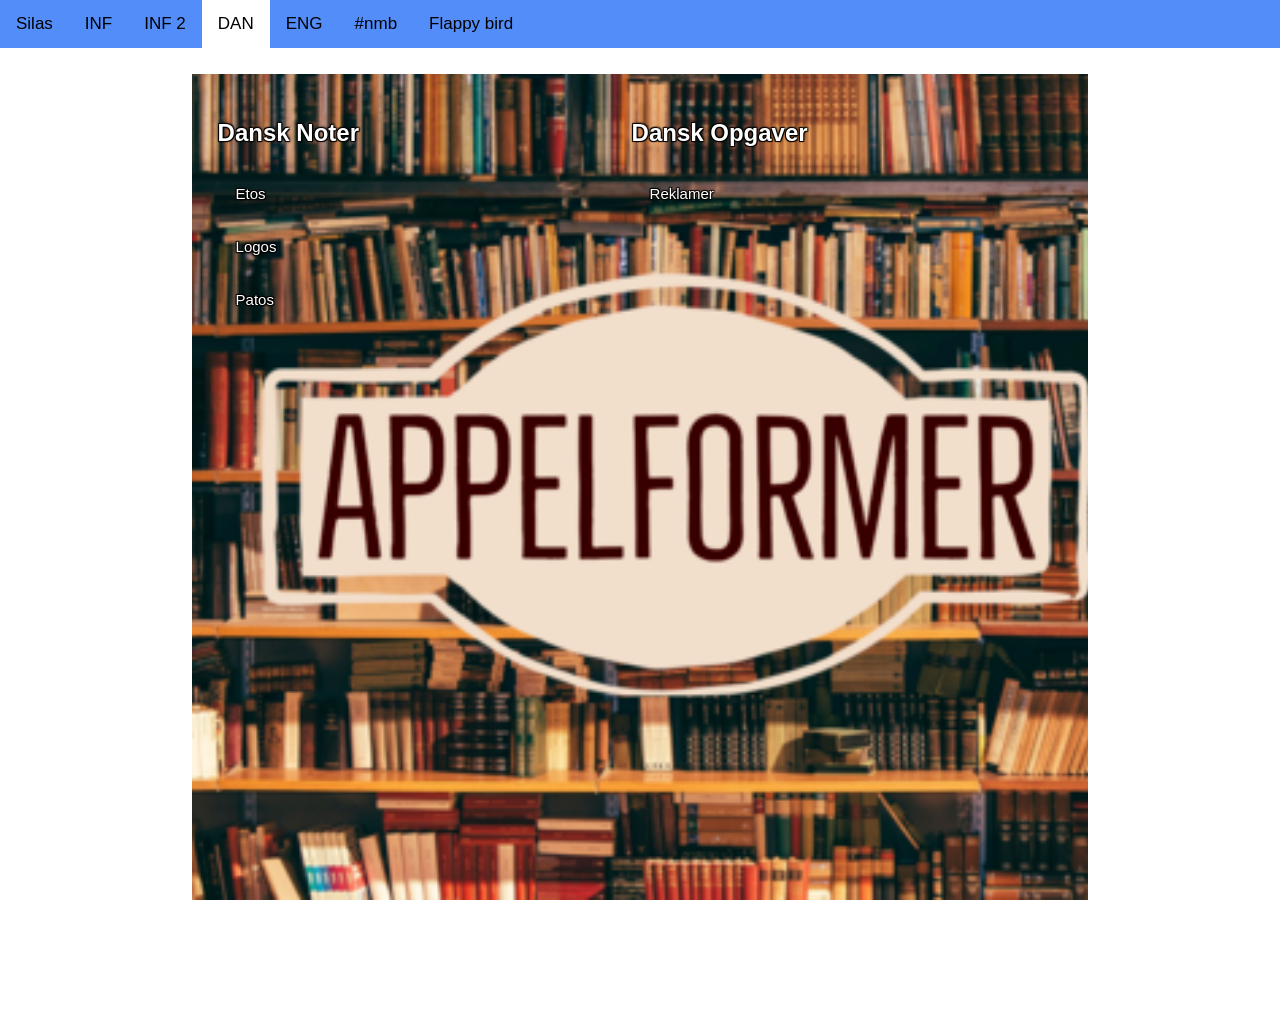
<file: dansk.html>
<!DOCTYPE html>
<html>
    <head>
        <title>Silas Nordahl's logbog</title>
        <meta charset="UTF-8">
        <meta name="viewport" content="width=device-width, initial-scale=1">
        <link rel="stylesheet" href="https://cdnjs.cloudflare.com/ajax/libs/font-awesome/4.7.0/css/font-awesome.min.css">
        <link rel="stylesheet" href="style.css"></link>
    </head>
    <body>
        <!-- Navigation bar HTML -->
        <div class="topnav" id="myTopnav">
            <a href="index.html">Silas Nordahl</a>
            <a href="informatik.html">INF</a>
            <a href="matematik.html">INF 2</a>
            <a href="dansk.html" class="active">DAN</a>
            <a href="engelsk.html">ENG</a>
            <a href="so.html">#nmb</a>
            <a href="beginnerversion/index.html">Flappy bird</a>
            <a href="javascript:void(0);" class="icon" onclick="myFunction()">
              <i class="fa fa-bars"></i>
            </a>
        </div>

        <!-- Accordion HTML -->
        <div class="content" id="dansk">
            <div class="element left">
                <h2>Dansk Noter</h2>
                <button class="accordion">Etos</button>
                <div class="panel">
                <p>ETOS: troværdighed
                    Man kan opbygge sin egen etos gennem fx uddannelse eller erfaring. Man kan også henvise til andre troværdige kilder, fx eksperter eller berømtheder.
                    Man kan også nedbryde sin modstanders etos.</p>
                </div>

                <button class="accordion">Logos</button>
                <div class="panel">
                <p>LOGOS: fakta
                    Tal, statistik og videnskabelig fakta.
                    Data skal både være sandfærdig og fremstilles sandfærdigt.</p>
                </div>

                <button class="accordion">Patos</button>
                <div class="panel">
                <p>PATOS: følelser
                    Kan appellere til alle følelser både positive og negative.
                    Ordvalg: "vi" og "vores" eller "dem" og "deres".
                    Anekdoter: personlig historie
                    Billedsprog</p>
                </div>
            </div>

            <div class="element left">
                <h2>Dansk Opgaver</h2>
                <button class="accordion">Reklamer</button>
                <div class="panel">
                <p>
                    <img src="images/minerva.jpg">
                    https://www.youtube.com/watch?v=V2rwG9iwYNU: ROSA
                    Fokus på hygge, familie og den gammeldags produktion: Gode råvarer fra egen have, som koges til marmelade, der nydes med hele familien.
                    <br>
                    <br>
                    https://www.youtube.com/watch?v=o7N3UtqxIB0: VIOLET

Fokus på traditionelt mandige aktiviteter (at grille og bygge selv) samt at løse sine problemer og samtidig skabe værdi igennem ordentligt håndværk.
<br>
<br>
https://www.youtube.com/watch?v=4ygaLJBiYhc: BLÅ
Fokus på et dyr og eksklusivt produkt, der signalerer status samt råd og overskud til at købe et virkeligt kvalitetsprodukt.
<br>
<br>
https://www.youtube.com/watch?v=EV-eJ_0ItPU: GRØN

Fokus på økologi og fællesskab i en ramme, hvor teknologi (fx smartphones) og storby også inddrages.
Afsender er Irma, der generelt er en dyr butik.
                </p>
                </div>

              
        <script src="script.js"></script>
    </body>
</html>
</file>
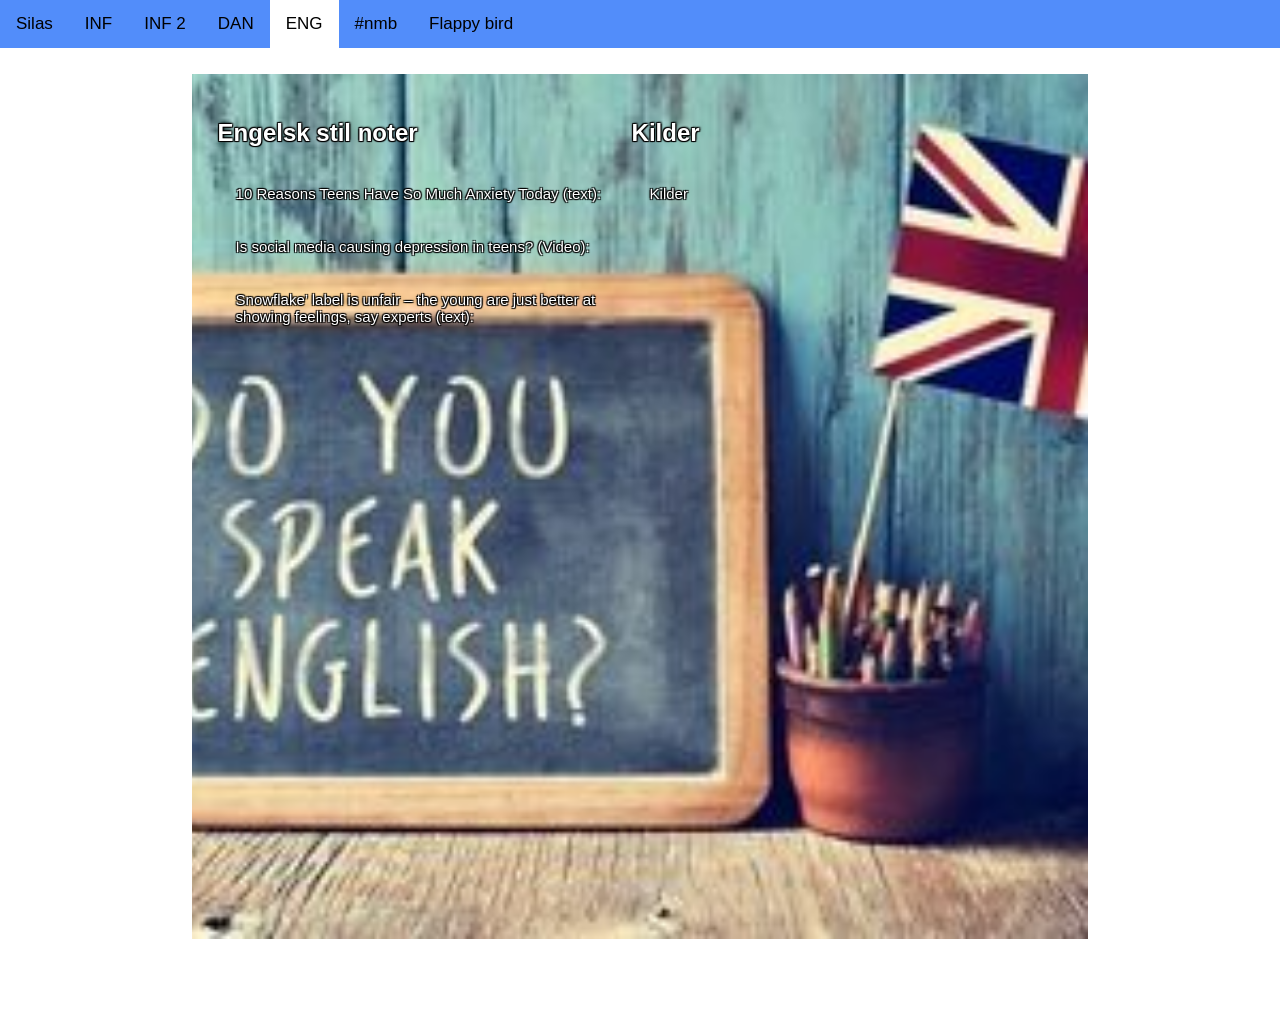
<file: engelsk.html>
<!DOCTYPE html>
<html>
    <head>
        <title>Kaj Børges Logbog</title>
        <meta charset="UTF-8">
        <meta name="viewport" content="width=device-width, initial-scale=1">
        <link rel="stylesheet" href="https://cdnjs.cloudflare.com/ajax/libs/font-awesome/4.7.0/css/font-awesome.min.css">
        <link rel="stylesheet" href="style.css"></link>
    </head>
    <body>
        <!-- Navigation bar HTML -->
        <div class="topnav" id="myTopnav">
            <a href="index.html">Kaj Børge</a>
            <a href="informatik.html">INF</a>
            <a href="matematik.html">INF 2</a>
            <a href="dansk.html">DAN</a>
            <a href="engelsk.html" class="active">ENG</a>
            <a href="so.html">#nmb</a>
            <a href="beginnerversion/index.html">Flappy bird</a>
            <a href="javascript:void(0);" class="icon" onclick="myFunction()">
              <i class="fa fa-bars"></i>
            </a>
        </div>

        <!-- Accordion HTML -->
        <div class="content" id="engelsk">
            <div class="element left">
                <h2>Engelsk stil noter </h2>
                <button class="accordion">10 Reasons Teens Have So Much Anxiety Today (text):</button>
                <div class="panel">
                <p>
                    1.)	Escaping reality x
                    <br>
                    <br>
                    2.)	Happy 24/7 culture x 
                    <br>
                    <br>
                    3.)	Fear of failure x
                    <br>
                    <br>
                    4.)	Personal assistant x
                    <br>
                    <br>
                    5.)	Grow to be fragile x
                    <br>
                    <br>
                    6.)	Protectors not guiders x
                    <br>
                    <br>
                    7.)	Parent spectrum x
                    <br>
                    <br>
                    8.)	Uncomfortable emotions are intolerant x
                    <br>
                    <br>
                    9.)	Vital kids x
                    <br>
                    <br>
                    10.)	Life guide   x
                    </p>
                </div>

                <button class="accordion">Is social media causing depression in teens? (Video):</button>
                <div class="panel">
                <p>
                    •	“perfect” culture x
                    <br>
                    <br>
                    •	Depression x
                    <br>
                    <br>
                    •	Being worsened x
                    <br>
                    <br>
                    •	Comparing x
                    <br>
                    <br>
                    •	Duck syndrome x
                    <br>
                    <br>
                    •	75% mental health conditions before age 24 x
                    <br>
                    <br>
                    •	Put on a face x
                    <br>
                    <br>
                    •	Early diagnosis x
                    </p>
                </div>

                <button class="accordion">Snowflake’ label is unfair – the young are just better at showing feelings, say experts (text):</button>
                <div class="panel">
                <p>
                    •	“Snowflake generation” x
                    <br>
                    <br>
                    •	Not emotionally brittle x
                    <br>
                    <br>
                    •	“Cry closet” and “safe space” x
                    <br>
                    <br>
                    •	1 in 10 suffers x
                    <br>
                    <br>
                    •	1 in 4 get treatment x 
                    <br>
                    <br>
                    •	Micro-aggression x
                    <br>
                    <br>
                    •	“Dr. Rachel’s theory” x
                    <br>
                    <br>
                    •	“pr. Matthew Broome “ x
                    
                    
                    
                    
                    </p>
                </div>
            </div>

            <div class="element left">
                <h2>Kilder</h2>
                <button class="accordion"> Kilder</button>
                <div class="panel">
                <p>
                    •	10 Reasons Teens Have So Much Anxiety Today
                    <br>
                    <br>
•	Is social media causing depression in teens?
<br>
<br>
•	‘Snowflake’ label is unfair – the young are just better at showing feelings, say experts

                    </p>
                </div>


        </div>
        <script src="script.js"></script>
    </body>
</html>
</file>
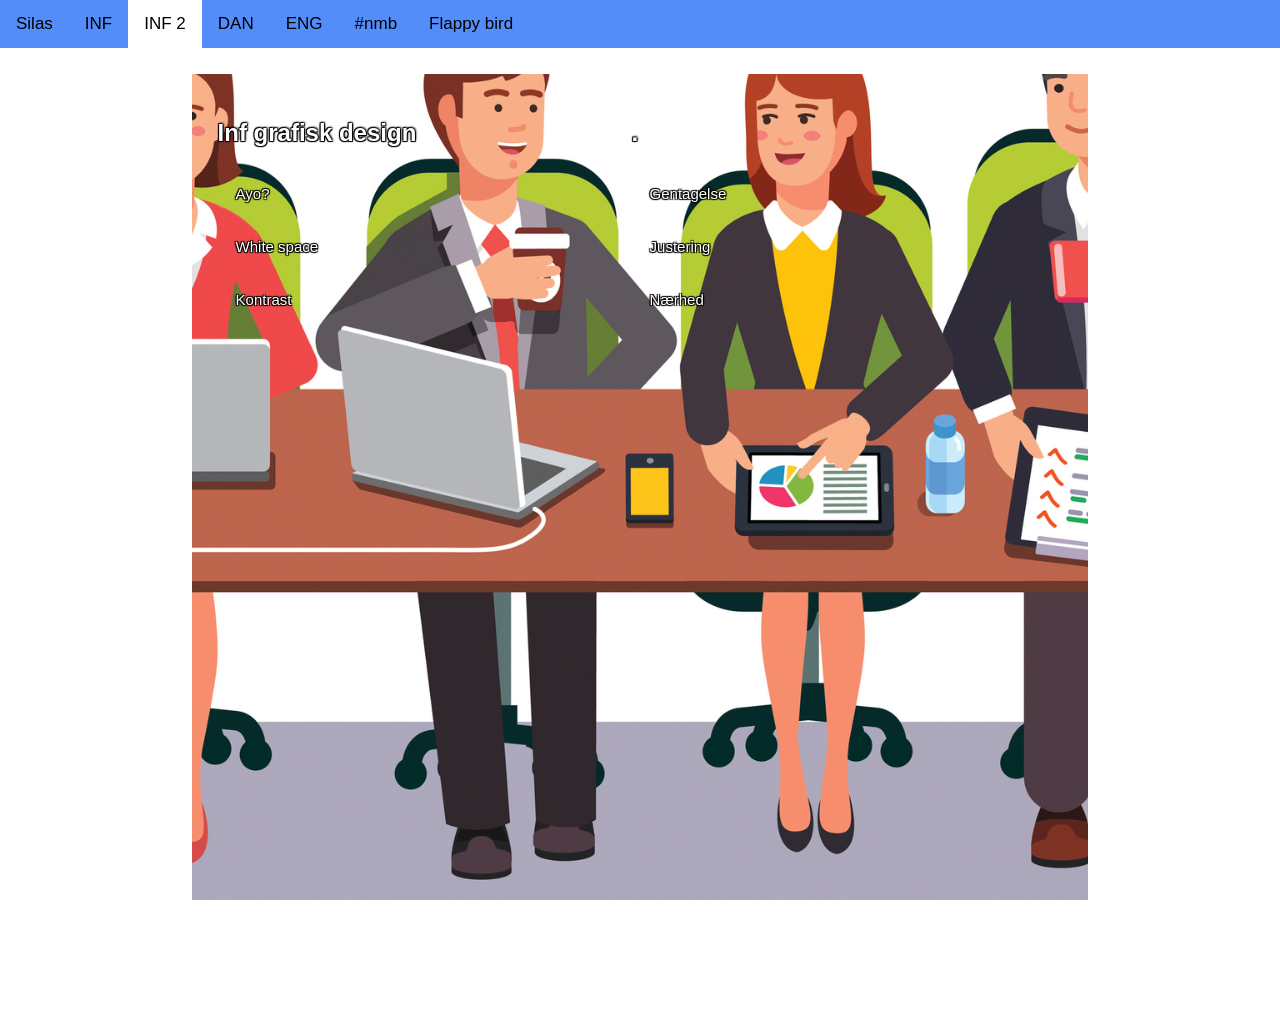
<file: matematik.html>
<!DOCTYPE html>
<html>
    <head>
        <title>Silas Nordahls Logbog</title>
        <meta charset="UTF-8">
        <meta name="viewport" content="width=device-width, initial-scale=1">
        <link rel="stylesheet" href="https://cdnjs.cloudflare.com/ajax/libs/font-awesome/4.7.0/css/font-awesome.min.css">
        <link rel="stylesheet" href="style.css"></link>
    </head>
    <body>
        <!-- Navigation bar HTML -->
        <div class="topnav" id="myTopnav">
            <a href="index.html">Kaj Børge</a>
            <a href="informatik.html">INF</a>
            <a href="matematik.html" class="active">INF 2</a>
            <a href="dansk.html">DAN</a>
            <a href="engelsk.html">ENG</a>
            <a href="so.html">#nmb</a>
            <a href="beginnerversion/index.html">Flappy bird</a>
            <a href="javascript:void(0);" class="icon" onclick="myFunction()">
              <i class="fa fa-bars"></i>
            </a>
        </div>

        <!-- Accordion HTML -->
        <div class="content" id="matematik">
            <div class="element left">
                <h2>Inf grafisk design</h2>

                <button class="accordion">Ayo?</button>
                <div class="panel">
                <img src="images/informatik.gif">
                </div>
                
                <button class="accordion">White space</button>
                <div class="panel">
                <p>white space er det hvide område rundt om billeder eller tekst hvor der ikke står noget, for at gøre opmærksom på andet</p>
                </div>

                <button class="accordion">Kontrast</button>
                <div class="panel">
                <p>der kan være kontrat i form af størrelse,bredde,lys,farve,position. Det er meningen man skal ændre på noget for at gøre opmærksom på noget andet  </p>
                </div>
            </div>

            <div class="element left">
                <h2>.</h2>
                <button class="accordion">Gentagelse</button>
                <div class="panel">
                <p>meningen med gentagelser er at skabe konistens for ligesom at gøre det mere akkurat</p>
                </div>

                <button class="accordion">Justering</button>
                <div class="panel">
                <p>meningen med justering er at skabe balance og ligesom at udrydde uorden</p>
                </div>

                <button class="accordion"> Nærhed </button>
                <div class="panel">
                <p> hvis man sætter 2 objekter tæt på hinanden har de som regel noget med hinanden at gøre, det er princippet med nærhed. At skabe en form for lighed mellem 2 objekter </p>
                </div>
            </div>


        </div>
        <script src="script.js"></script>
    </body>
</html>
</file>
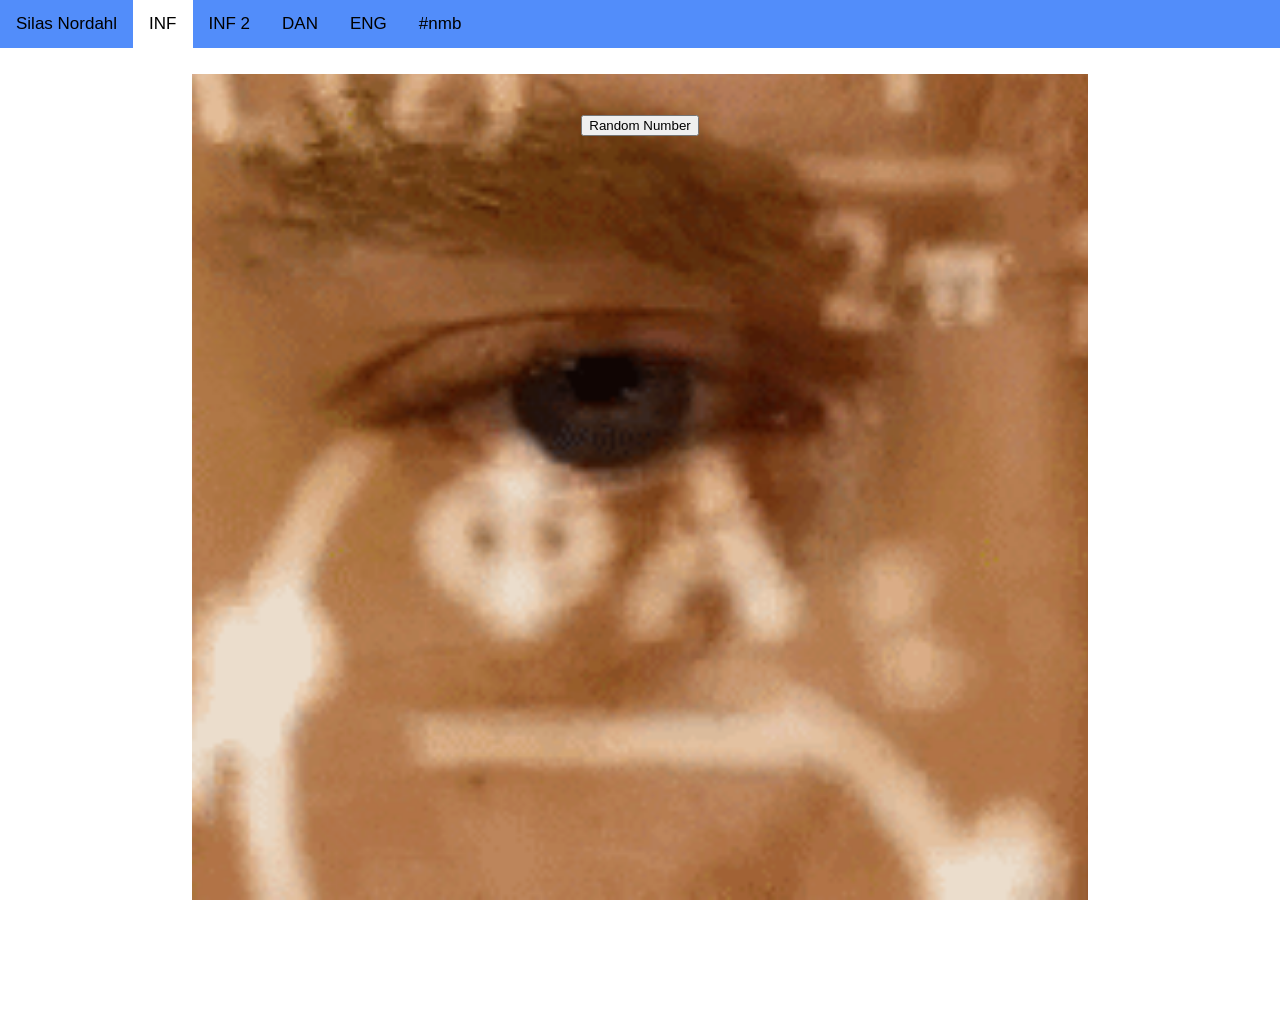
<file: so.html>
<!DOCTYPE html>
<html>
    <head>
        <title>Silas Nordahl's Logbog</title>
        <meta charset="UTF-8">
        <meta name="viewport" content="width=device-width, initial-scale=1">
        <link rel="stylesheet" href="https://cdnjs.cloudflare.com/ajax/libs/font-awesome/4.7.0/css/font-awesome.min.css">
        <link rel="stylesheet" href="style.css"></link>
    </head>
    <body>
        <!-- Navigation bar HTML -->
        <div class="topnav" id="myTopnav">
            <a href="index.html">Silas Nordahl</a>
            <a href="informatik.html" class="active">INF</a>
            <a href="matematik.html">INF 2</a>
            <a href="dansk.html">DAN</a>
            <a href="engelsk.html">ENG</a>
            <a href="so.html">#nmb</a>
            <a href="javascript:void(0);" class="icon" onclick="myFunction()">
              <i class="fa fa-bars"></i>
            </a>
        </div>
            
        <!-- Accordion HTML -->
        <div class="content" id="so">
            <div class="element middle">
                
                <div class="panel">
                <p>
                </div>
            </div>
          
               <!--Random number-->
                <body>
                
                <p id="nr"></p>
                <button onclick="random()">Random Number</button>
                
                <script>
                 function random(){
                
                document.getElementById("nr").innerHTML = Math.floor(Math.random() * 1000);
                }
                </script>
                
                </body>

               

        </div>
        <script src="script.js"></script>
    </body>
</html>
</file>
<file: style.css>
body {
    margin: 0;
    font-family: Arial, Helvetica, sans-serif;
  }

  /* Navigation bar CSS */
  .topnav {
    overflow: hidden;
    background-color: rgb(82, 141, 250);
    margin: 0;
  }
  
  .topnav a {
    float: left;
    display: block;
    color: #000000;
    text-align: center;
    padding: 14px 16px;
    text-decoration: none;
    font-size: 17px;
  }
  
  .topnav a:hover {
    background-color: rgb(255, 255, 255);
    color: rgb(0, 0, 0);
  }
  
  .topnav a.active {
    background-color: #ffffff;
    color: rgb(0, 0, 0);
  }
  
  .topnav .icon {
    display: none;
  }
  
  @media screen and (max-width: 600px) {
    .topnav a:not(:first-child) {display: none;}
    .topnav a.icon {
      float: right;
      display: block;
    }
  }
  
  @media screen and (max-width: 600px) {
    .topnav.responsive {position: relative;}
    .topnav.responsive .icon {
      position: absolute;
      right: 0;
      top: 0;
    }
    .topnav.responsive a {
      float: none;
      display: block;
      text-align: left;
    }
  }

  /* Banner CSS */
  .banner {
    margin: 0;
    overflow: hidden;
    display: block;
    text-align: center;
    background-color: rgb(255, 255, 255);
  }

  /* Content CSS */
  .content {
    margin-left: 15%;
    margin-right: 15%;
    margin-top: 2%;
    padding: 2%;
    text-align: center;
    background-image: url('images/banner.jpg');
    background-repeat: no-repeat;
    background-attachment: fixed;
    background-size: cover;
    min-height: 100vh;
    color: rgb(255, 255, 255);
    text-shadow:
    -1px -1px 1px #000,
    1px -1px 2px #000,
    -1px 1px 1px #000,
    1px 1px 1px #000; 
  }

  #informatik {
    background-image:  url('images/informatik.jpg');
  }
 
  #matematik {
    background-image:  url('images/matematik.jpg');
  }

  #engelsk {
    background-image:  url('images/engelsk.jpg');
  }

  #so {
    background-image:  url('images/nmb.gif');
  }

  #dotdotdot {
    background-image:  url('images/dotdotdot.jpg');
  }

  #dansk {
    background-image:  url('images/dansk.png'); 

  }
  
  .content .element {
    max-width: 49%;
    margin: 0 auto;
    text-align:center; 
  }

  .content .element p {
    text-align: left;
  }
  
  .content .element h2 {
    text-align: left;
  }

 .content .left {
    float: left;
  }

  .content .right {
    float: right;
  }

  @media screen and (max-width: 600px) {
    .content {
      margin-left: 2%;
      margin-right: 2%;
    }

    .content .element {
      float: none;
      max-width: 80%;
    } 
  }

  #profile-picture {
    max-width: 100%;

  }
  

  .content 


 /* Accordion CSS */
  .accordion {
    background-color: transparent;
    color: rgb(255, 255, 255);
    text-shadow:
    -1px -1px 1px #000,
    1px -1px 1px #000,
    -1px 1px 1px #000,
    1px 1px 1px #000; 
    cursor: pointer;
    padding: 18px;
    width: 100%;
    border: none;
    text-align: left;
    outline: none;
    font-size: 15px;
    transition: 0.4s;
  }
  
  .accordion:hover {
  border: solid 1px rgb(255, 255, 255);
  }
  
  .panel {
    padding: 0 18px;
    background-color: transparent;
    max-height: 0;
    overflow: hidden;
    transition: max-height 0.2s ease-out;
  }
</file>
